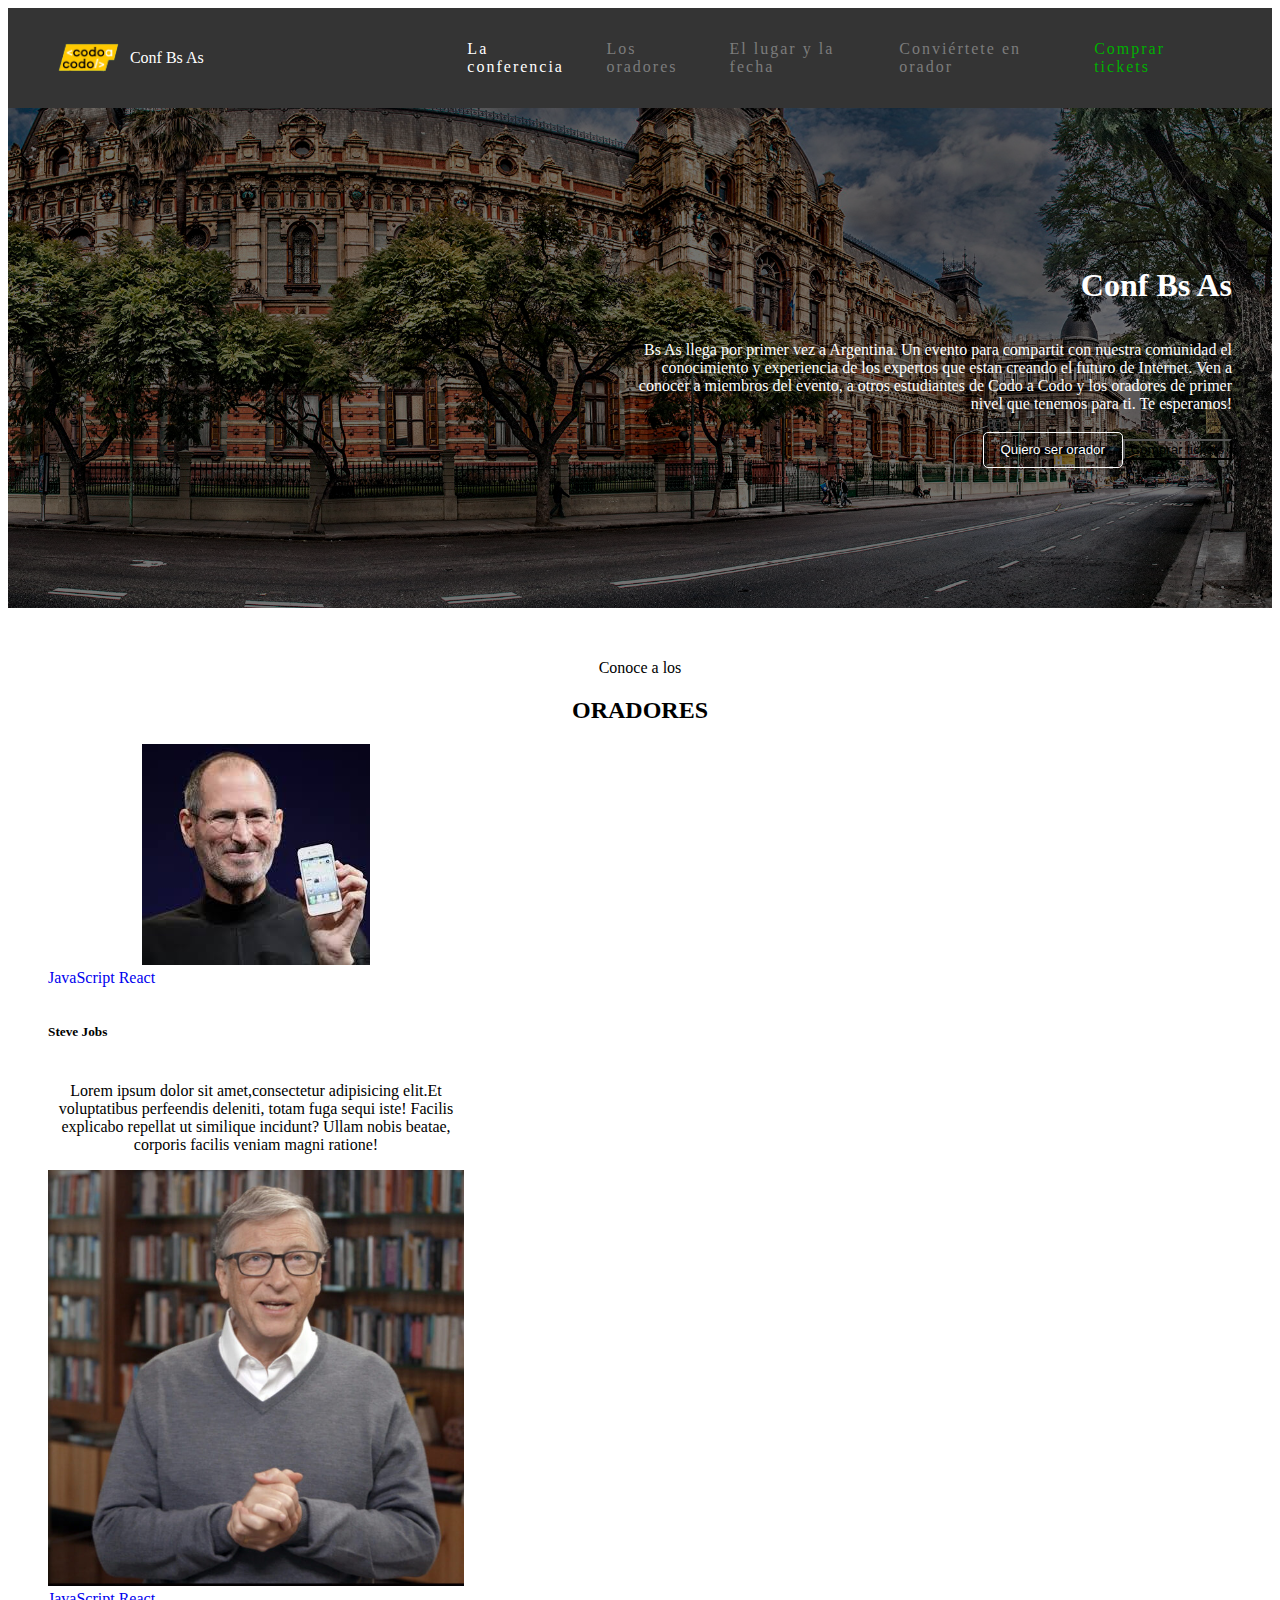
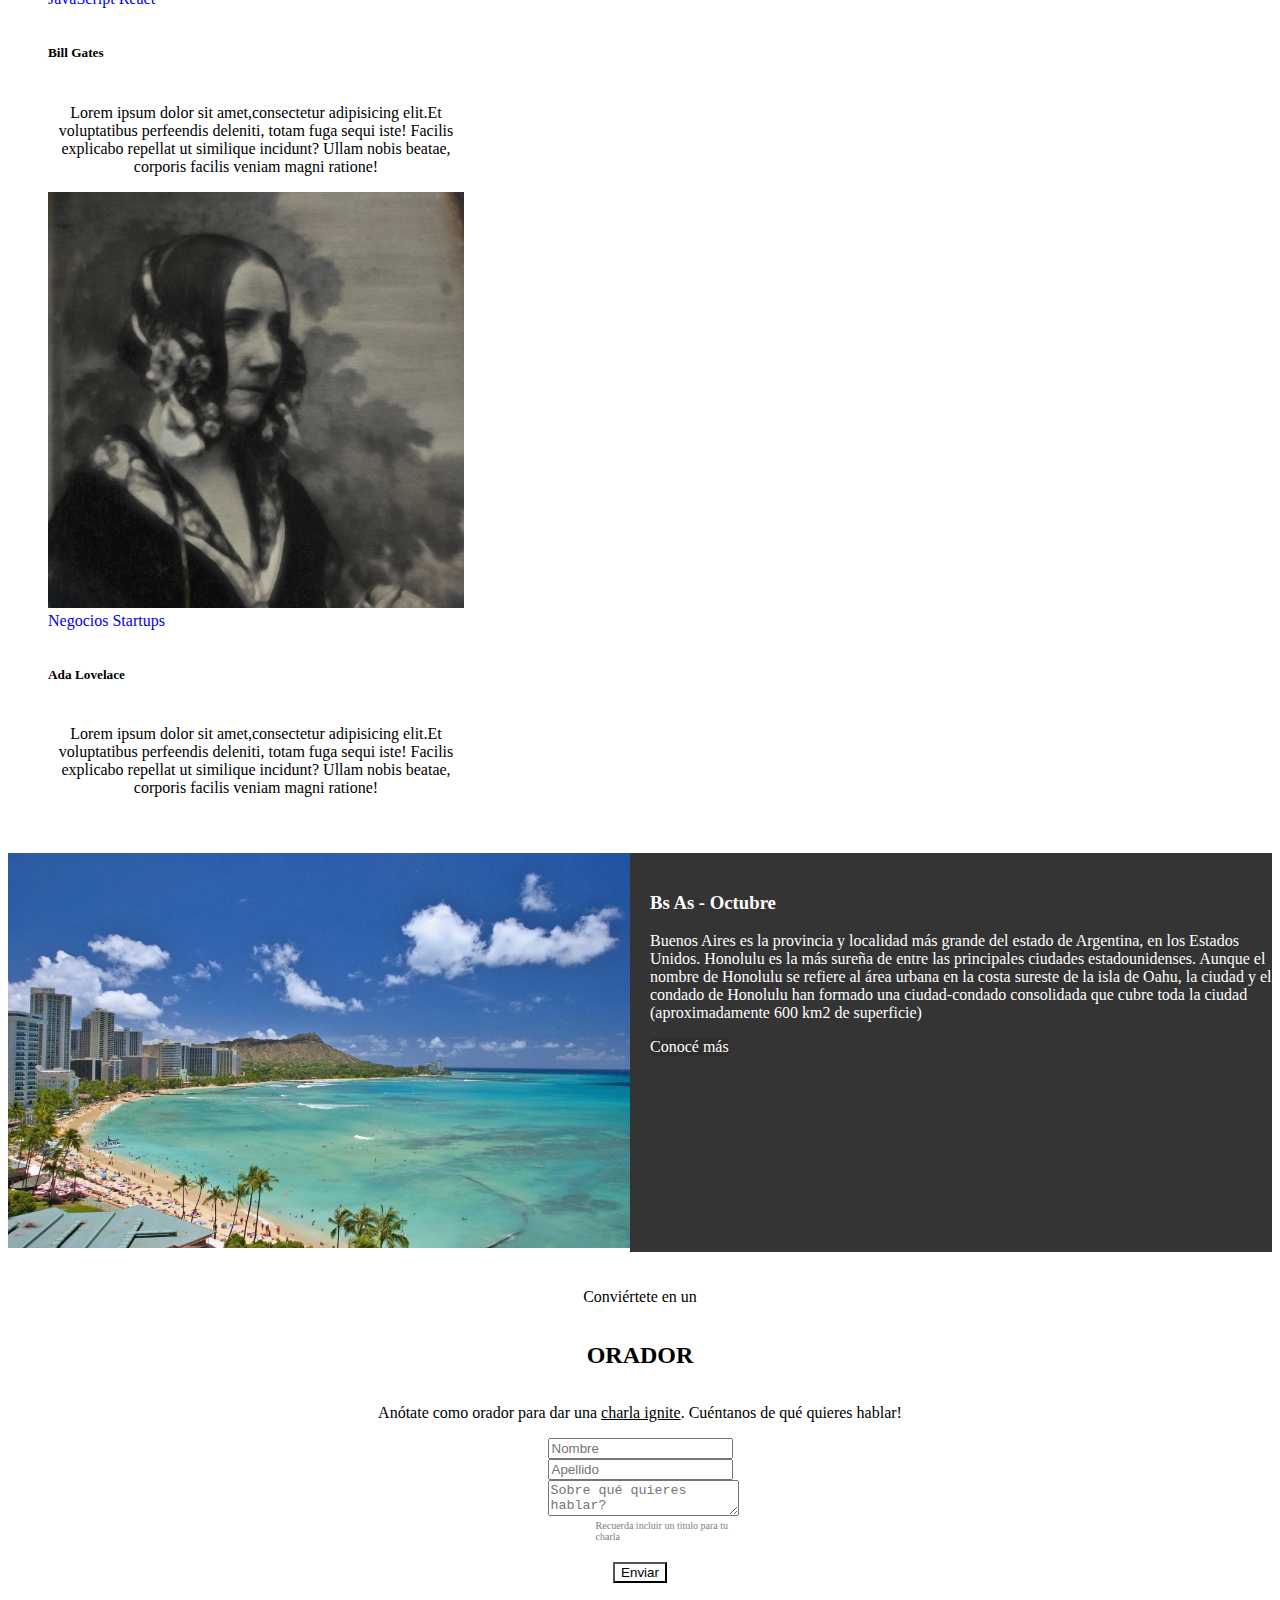
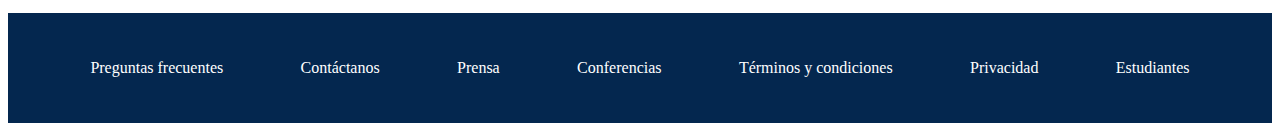
<file: index.html>
<!DOCTYPE html>
<html lang="en">
<head>
    <meta charset="UTF-8">
    <meta name="viewport" content="width=device-width, initial-scale=1.0">
    <link rel="stylesheet" href="style.css">
    <link href="https://cdn.jsdelivr.net/npm/bootstrap@5.3.2/dist/css/bootstrap.min.css" rel="stylesheet"
        integrity="sha384-T3c6CoIi6uLrA9TneNEoa7RxnatzjcDSCmG1MXxSR1GAsXEV/Dwwykc2MPK8M2HN" crossorigin="anonymous">
    <title>Conferencia Codo a Codo</title>
</head>
<body>
    <nav class="padre">
        <header class="header">
            <div class="menu">
                <div class="logo">
                    <img src="img/codoacodo.png" alt="">
                    <a href="#">Conf Bs As</a>
                </div>
                <nav class="nav">
                    <button class="nav-btn" onclick="accion()">Menú</button>
                    <a href="#" class="blanco desaparece ancla">La conferencia</a>
                    <a href="#" class="gris desaparece ancla">Los oradores</a>
                    <a href="#" class="gris desaparece ancla">El lugar y la fecha</a>
                    <a href="#" class="gris desaparece ancla">Conviértete en orador</a>
                    <a href="compraTickets.html" class="verde desaparece ancla" >Comprar tickets</a>
                </nav>
            </div>
        
            <div class="contenido">
                <h1>Conf Bs As</h1>
                <p>Bs As llega por primer vez a Argentina. Un evento para compartit con nuestra comunidad el conocimiento y experiencia de los expertos que estan creando el futuro de Internet. Ven a conocer a miembros del evento, a otros estudiantes de Codo a Codo y los oradores de 
                primer nivel que tenemos para ti. Te esperamos!</p>
                <div class="botones">
                    <button class="button">Quiero ser orador</button>
                    <a href="compraTickets.html"><button type="button" class="btn btn-success" id="abrirCompra" >Comprar tickets</button></a>
                </div>
            </div>
        </header>
        <div class="oradores">
            <p>Conoce a los</p>
            <h2>ORADORES</h2>
            <div class=" tarjetas ">
                <div class="card m-auto mt-5" style="width: 26rem">
                    <div class="card" style="width: 26rem;">
                        <img src="img/steve.jpg" class="card-img-top" alt="Steve" height="310.67">
                        <div class="card-body">
                            <div class="card-head">
                            <a href="#" class="btn btn-warning p-1 font p-1 fw-bold ">JavaScript</a>
                            <a href="#" class="btn btn-primary btn-sm fw-bold">React</a>
                            <h5 class="card-title">Steve Jobs</h5>
                            </div>
                            <p class="card-text">Lorem ipsum dolor sit amet,consectetur adipisicing elit.Et voluptatibus perfeendis
                                deleniti, totam fuga sequi iste! Facilis explicabo repellat ut similique incidunt? Ullam nobis
                                beatae, corporis facilis veniam magni ratione!</p>
            
                        </div>
                    </div>
                </div>
            
                <div class="card m-auto mt-5 margin" style="width: 26rem">
                    <div class="card" style="width: 26rem;">
                        <img src="img/bill.jpg" class="card-img-top" alt="bill">
                        <div class="card-body">
                            <div class="card-head">
                            <a href="#" class="btn btn-warning p-1 font p-1 fw-bold ">JavaScript</a>
                            <a href="#" class="btn btn-primary btn-sm fw-bold">React</a>
                            <h5 class="card-title">Bill Gates</h5>
                            </div>
                            <p class="card-text">Lorem ipsum dolor sit amet,consectetur adipisicing elit.Et voluptatibus perfeendis
                                deleniti, totam fuga sequi iste! Facilis explicabo repellat ut similique incidunt? Ullam nobis
                                beatae, corporis facilis veniam magni ratione!</p>
            
                        </div>
            
                    </div>
            
                </div>
            
                <div class="card m-auto mt-5 margin" style="width: 26rem">
                    <div class="card" style="width: 26rem;">
                        <img src="img/ada.jpeg" class="card-img-top" alt="ada">
                        <div class="card-body">
                            <div class="card-head">
                            <a href="#" class="btn btn-info  p-1 font p-1 fw-bold ">Negocios</a>
                            <a href="#" class="btn btn-danger btn-sm fw-bold">Startups</a>
                            <h5 class="card-title">Ada Lovelace</h5>
                            </div>
                            <p class="card-text">Lorem ipsum dolor sit amet,consectetur adipisicing elit.Et voluptatibus perfeendis
                                deleniti, totam fuga sequi iste! Facilis explicabo repellat ut similique incidunt? Ullam nobis
                                beatae, corporis facilis veniam magni ratione!</p>
            
                        </div>
                    </div>
                </div>
            </div>
        </div>
        <div class="informacion">
            <div class="foto">
                <img src="img/honolulu.jpg" alt="Honolulu">
            </div>
            <div class="info">
                <h3>Bs As - Octubre</h3>
                <p>Buenos Aires es la provincia y localidad más grande del estado de Argentina, en los Estados Unidos. Honolulu es la más sureña de entre las principales ciudades estadounidenses. Aunque el nombre de Honolulu se refiere al área urbana en la costa sureste de la isla de Oahu, la ciudad y el condado de Honolulu han formado una ciudad-condado consolidada que cubre toda la ciudad (aproximadamente 600 km2 de superficie)</p>
                <a href="#" class="btn">Conocé más</a>
            </div>
        </div>
        <div class="formulario">
            <p>Conviértete en un</p>
            <h2>ORADOR</h2>
            <p>Anótate como orador para dar una <u>charla ignite</u>. Cuéntanos de qué quieres hablar!</p>
            <div class="form">
            <form class=" row g-3 mt-3 d-flex  justify-content-center" action="enviar.php" method="post" enctype="">
            
                <div class="col-4   d-flex justify-content-end">
                    <label for="nombreUsuario" class="form-label"></label>
                    <input type="text" class="form-control" placeholder="Nombre">
                </div>
            
                <div class="col-4 d-flex justify-content-start ">
                    <label for="apellidoUsuario" class="form-label"></label>
                    <input type="text" class="form-control" placeholder="Apellido">
                </div>
            
                <div class="col-6">
                    <textarea class="textarea" placeholder="Sobre qué quieres hablar?"></textarea>
                </div>
            
                <div class="mensaje">
                    <p>Recuerda incluir un titulo para tu charla</p>
                </div>
                <div id="miButton">
                    <div class=" d-grid gap-2 col-6 mx-auto">
                        <button class="btn btn-success" type="button">Enviar</button>
            
                    </div>
                </div>
            </form>
            </div>
        </div>
        <div class="pie">
            <a href="#">Preguntas frecuentes</a>
            <a href="#">Contáctanos</a>
            <a href="#">Prensa</a>
            <a href="#">Conferencias</a>
            <a href="#">Términos y condiciones</a>
            <a href="#">Privacidad</a>
            <a href="#">Estudiantes</a>
        </div>
    </nav>


    <script src="https://cdn.jsdelivr.net/npm/bootstrap@5.3.2/dist/js/bootstrap.bundle.min.js"
        integrity="sha384-C6RzsynM9kWDrMNeT87bh95OGNyZPhcTNXj1NW7RuBCsyN/o0jlpcV8Qyq46cDfL"
        crossorigin="anonymous"></script>
    <script>
        function accion(){
            var ancla = document.getElementsByClassName('ancla');
            for(var i = 0; i < ancla.length; i++){
                ancla[i].classList.toggle('desaparece')
            }
        }
    </script>
</body>
</html>
</file>
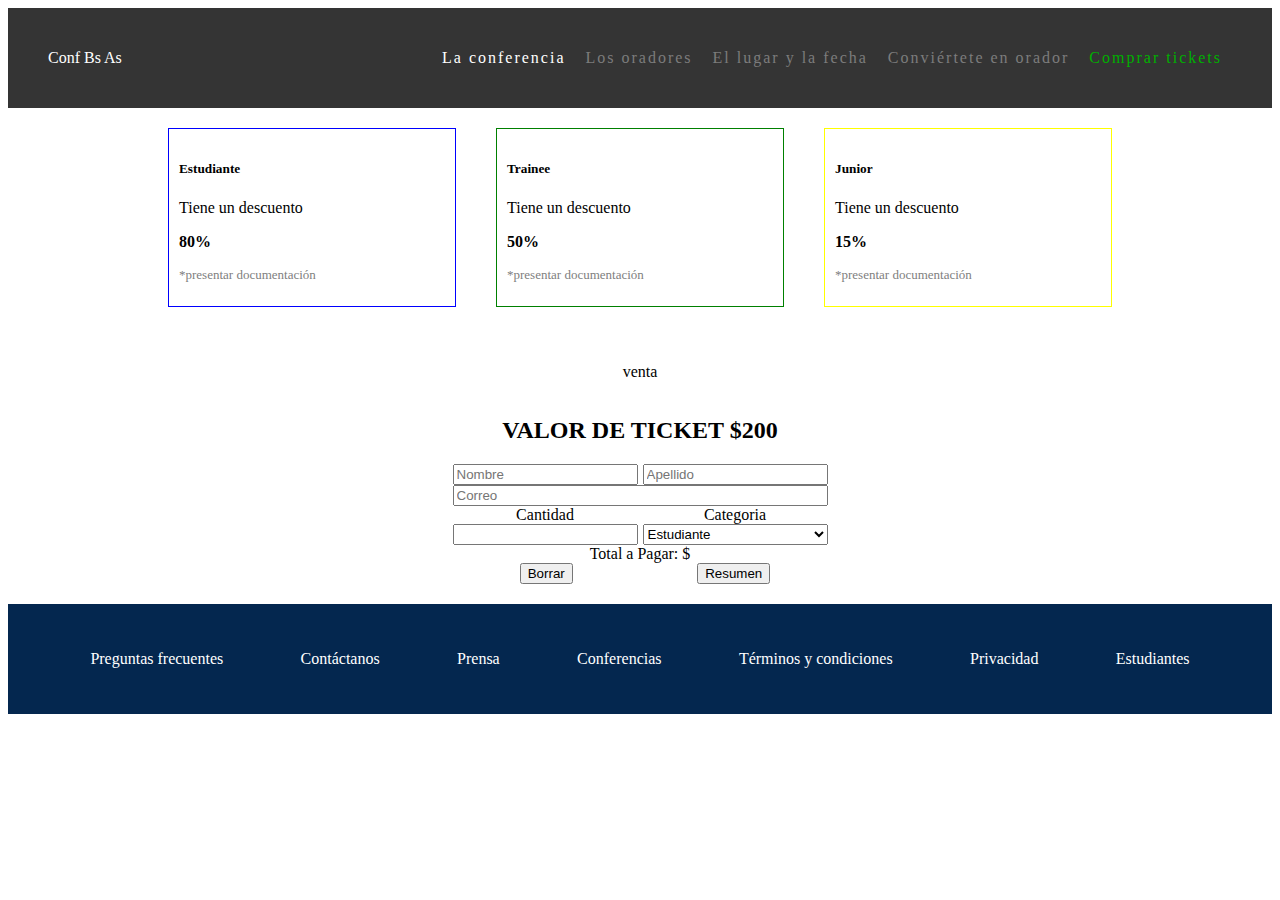
<file: compraTickets.html>
<!DOCTYPE html>
<html lang="en">
<head>
    <meta charset="UTF-8">
    <meta name="viewport" content="width=device-width, initial-scale=1.0">
    <link rel="stylesheet" href="tickets.css">
   
    <title>Compra de tickets</title>
</head>
<body>
    <nav class="padre">
    <header class="header">
        <div class="menu">
            <div class="logo">
                <a href="#">Conf Bs As</a>
            </div>
            <nav class="nav">
                <a href="#" class="blanco desaparece ancla">La conferencia</a>
                <a href="#" class="gris desaparece ancla">Los oradores</a>
                <a href="#" class="gris desaparece ancla">El lugar y la fecha</a>
                <a href="#" class="gris desaparece ancla">Conviértete en orador</a>
                <a href="#" class="verde desaparece ancla" id="abrirCompra">Comprar tickets</a>
            </nav>
        </div>
    </header>
    <div class="contenido">
        <div class="tarjetas">
                <div class="card text-center" id="card" style="width: 18rem;">
                    <div class="card-bodyE" id="Estudiante">
                        <h5 class="card-title">Estudiante</h5>
                        <p class="card-text">Tiene un descuento</p>
                        <p><b>80%</b></p>
                        <p class="mensaje">*presentar documentación</p>
                    </div>
                </div>
                
                <div class="card text-center" style="width: 18rem;">
                    <div class="card-bodyT" id="Trainee">
                        <h5 class="card-title">Trainee</h5>
                        <p class="card-text">Tiene un descuento</p>
                        <p><b>50%</b></p>
                        <p class="mensaje">*presentar documentación</p>
                    </div>
                </div>
                
                <div class="card text-center" style="width: 18rem;">
                    <div class="card-bodyJ" id="Junior">
                        <h5 class="card-title">Junior</h5>
                        <p class="card-text">Tiene un descuento</p>
                        <p><b>15%</b></p>
                        <p class="mensaje">*presentar documentación</p>
                    </div>
                </div>
        </div>
        <div class="formulario">
            <p>venta</p>
            <h2>VALOR DE TICKET $200</h2>
            <form id="form">
                <section>
                <div class="pF">
                    <div>
                        <input type="text" name="Nombre" id="Nombre" placeholder="Nombre">
                    </div>
                    <div>
                        <input type="text" name="Apellido" id="Apellido" placeholder="Apellido">
                    </div>
                </div>
                <div class="sF">
                    <input type="email" name="Correo" id="Correo" placeholder="Correo">
                </div>
                <div class="tF">
                    <label >Cantidad</label>
                    <label >Categoria</label>
                    <input type="number" name="cantidad" id="cantidad" min="0">
                    <select name="categoria" id="categoria">
                        <option value="Estudiante">Estudiante</option>
                        <option value="Trainee">Trainee</option>
                        <option value="Junior">Junior</option>
                    </select>
                </div>
                <div class="p-3 text-primary-emphasis bg-primary-subtle border border-primary-subtle rounded-3">
                    Total a Pagar: $ <span id="precioFinal"></span>
                </div>
                <div class="cF">
                <button class="btn btn-success" id="borrarBoton">Borrar</button>
                <button type="submit" class="btn btn-success" id="resumenBoton">Resumen</button>
                </div>
                </section>
            </form>
        </div>
    </div>
    <div class="pie">
        <a href="#">Preguntas frecuentes</a>
        <a href="#">Contáctanos</a>
        <a href="#">Prensa</a>
        <a href="#">Conferencias</a>
        <a href="#">Términos y condiciones</a>
        <a href="#">Privacidad</a>
        <a href="#">Estudiantes</a>
    </div>
    </nav>


    <link href="https://cdn.jsdelivr.net/npm/bootstrap@5.3.2/dist/css/bootstrap.min.css" rel="stylesheet"
        integrity="sha384-T3c6CoIi6uLrA9TneNEoa7RxnatzjcDSCmG1MXxSR1GAsXEV/Dwwykc2MPK8M2HN" crossorigin="anonymous">
    <script src="https://cdn.jsdelivr.net/npm/bootstrap@5.3.2/dist/js/bootstrap.bundle.min.js"
        integrity="sha384-C6RzsynM9kWDrMNeT87bh95OGNyZPhcTNXj1NW7RuBCsyN/o0jlpcV8Qyq46cDfL"
        crossorigin="anonymous"></script>
    <script src="https://code.jquery.com/jquery-3.2.1.slim.min.js"></script>
    <script src="https://maxcdn.bootstrapcdn.com/bootstrap/4.0.0/js/bootstrap.min.js"></script>
    <script src="comprarTickets.js"></script>
</body>
</html>
</file>
<file: style.css>
.padre {
    display: flex;
    flex-flow: column;
    flex-wrap: nowrap;
    width: auto;
}
a{
    text-decoration: none;
}
.header {
    background: url(img/ba1.jpg);
    background-position: center;
    background-size: cover;
    display: flex;
    flex-flow: column;
    flex-wrap: nowrap;
}
    .header a{
        color: #fff;
        text-decoration: none;
    }

    .menu{
    background: #343434;
    display: flex;
    flex-flow: row nowrap;
    height: 100px;
    }
        .logo{
        padding-left: 40px;
        display: flex;
        align-items: center;
        }
            .logo img{
            width: 20%;
            }
        .nav{
        display: flex;
        flex: 1 1 auto;
        align-items: center;
        justify-content: end;
        padding-right: 40px;
        }
            .nav .blanco{
            color: #fff;
            padding: 0 10px;
            letter-spacing: 2px;
            }
            .nav .gris {
            color: #7c7c7c;
            padding: 0 10px;
            letter-spacing: 2px;
            }
            .nav .verde{
            color: rgb(0, 175, 0);
            padding: 0 10px;
            letter-spacing: 2px;
            }

        .contenido{
        display: inline-flex;
        background: rgba(0, 0, 0, 0.548);
        height: 500px;
        flex: 1 1 auto;
        flex-direction: column;
        align-items: end;
        justify-content: center;
        text-align: end;
        padding-right: 40px;
        }
            .contenido h1{
            color: #fff;
            display: flex;
            justify-content: end;
            }
            .contenido p{
            color: #fff;
            display: flex;
            align-content: end;
            width: 50%;
            }
            .botones{
                display: flex;
                align-items: center;
            }
            .button{
                cursor: pointer;
                    border: 1px solid #fefefe;
                    background-color: transparent;
                    height: 36px;
                    width: 140px;
                    border-radius: 5px;
                    color: #fff;
                    font-size: auto;
            }
            .button:hover{
                background: rgba(0, 0, 0, .5);
                    border-radius: 5px;
                    border-color: #fff;
                    border-width: 1px;
            }
.oradores{
display: inline-block;
text-align: center;
padding: 0;
margin-top: 15px;
margin-bottom: 0;
padding-bottom: 40px
}
    .oradores p{
        padding-top: 20px;
        text-align: center;
    }

.tarjetas{
    padding-left: 40px;
    padding-right: 40px;
    display: flex;
    flex: 1 1 auto;
}
    .tarjetas .card-head{
        text-align: start;
    }
    .tarjetas .card-title{
        padding-top: 15px;
    }

.informacion{
    display: flex;
    border-color: 20px solid rgb(255, 255, 255);
    width: auto;
    height: auto;
    flex: auto;
}
    .foto{
        flex: 1;

    }
    img{
    max-width: 100%;
    height: auto;
    }


.info{
    background: #343434;
    color: #fff;
    flex: 1;
    align-items: center;
    padding-left: 20px;
    padding-top: 20px;
}
.info a{
    background: rgba(0, 0, 0, .1);
    text-decoration: none;
    display: inline-block;
    color: #fff;
    border-radius: 5px;
    border-color: #fff;
    border-width: 1px;
}
    .info a:hover{
    background: rgba(0,0,0,.5);
    border-radius: 5px;
    border-color: #fff;
    border-width: 1px;
    }

.formulario{
    padding: 20px;
    text-align: center;
    display: flex;
    flex-direction: column;
}
    .form{
        display: flex;
        justify-content: center;
        align-items: center;
        
    }
    .textarea {
    height: 100%;
    width: 100%;
    
    }
    .mensaje p{
    text-align: left;
    margin-left: 300px;
    margin-top: 0;
    margin-bottom: 10px;
    padding: 0;
    font-size: 10px;
    color: gray;
    }
    .btn-success {
        background-color: var(--colorbtn);
        margin-top: 10px;
        margin-bottom: 10px;
    }

.pie{
    background: rgb(4, 39, 79);
    display: flex;
    flex-wrap: wrap;
    padding: 5px;
    justify-content: space-evenly;
    height: 100px;
    align-items: center;
}
    .pie a{
        text-decoration: none;
        color: #fff;
    }
    .pie a:hover{
        color: #7c7c7c;
    }

.nav-btn{
    cursor: pointer;
    background-color: transparent;
    height: 36px;
    width: 140px;
    border-radius: 5px;
    color: #fff;
    font-size: auto;
    display: none;
}



@media (max-width: 1350px){
    .oradores{
        flex-direction: column;
    }
    .tarjetas{
        flex-direction: column;
    }
    .mensaje p{
        margin-left: 26%;
    }
}

@media (max-width: 918px){
    .informacion{
        flex-direction: column;
    }
    .btn{
        margin-bottom: 10px;
    }
}

@media (max-width: 886px){
    .menu{
        height: auto;
    }
    .nav{
        flex-direction: column;
        align-items: end;
        justify-content: center;
    }
    .nav-btn{
        display: inline-block;
    }
    .desaparece{
        display: none;
    }
    .ancla{
        flex-direction: column;
    }
}
</file>
<file: tickets.css>
.padre {
    display: flex;
    flex-flow: column;
    flex-wrap: nowrap;
    width: auto;
}
a{
    text-decoration: none;
}
.header {
    background: url(img/ba1.jpg);
    background-position: center;
    background-size: cover;
    display: flex;
    flex-flow: column;
    flex-wrap: nowrap;
}

.header a {
    color: #fff;
    text-decoration: none;
}



.menu {
    background: #343434;
    display: flex;
    flex-flow: row nowrap;
    height: 100px;
}
        .logo {
            padding-left: 40px;
            display: flex;
            align-items: center;
        }
.nav {
    display: flex;
    flex: 1 1 auto;
    align-items: center;
    justify-content: end;
    padding-right: 40px;
}

.nav .blanco {
    color: #fff;
    padding: 0 10px;
    letter-spacing: 2px;
}

.nav .gris {
    color: #7c7c7c;
    padding: 0 10px;
    letter-spacing: 2px;
}

.nav .verde {
    color: rgb(0, 175, 0);
    padding: 0 10px;
    letter-spacing: 2px;
}

.tarjetas{
    display: flex;
    justify-content: center;
    margin-top: auto;
}

.card{
    margin-top: 20px;
    margin-bottom: 20px;
    margin-right: 20px;
    margin-left: 20px;
}

.card-bodyE{
    padding: 10px;
    border-style: solid;
    border-width: 1.5px;
    border-color: blue;
}

.card-bodyT {
    padding: 10px;
    border-style: solid;
    border-width: 1.5px;
    border-color: green;
}

.card-bodyJ {
    padding: 10px;
    border-style: solid;
    border-width: 1.5px;
    border-color: yellow;
}

.mensaje{
    font-size: 13px;
    color: gray;
}

.formulario {
    padding: 20px;
    text-align: center;
    display: flex;
    flex-direction: column;
}

form {
    display: grid;
    place-items: center;
    row-gap: 10px;
    align-items: stretch;
}

.pF {
    display: grid;
    grid-template-columns: 1fr 1fr;
    column-gap: 5px;   
}
.sF {
    display: grid;
    grid-template-columns: 100%;
    
}

.tF {
    display: grid;
    grid-template-columns: 1fr 1fr;
    column-gap: 5px;
    }


.cF {
    display: grid;
    grid-template-columns: 1fr 1fr;
}

.botones {
    display: inline-block;
    width: 62%;
    justify-content: center;
    margin: auto;
    
}

    .btn {
        margin: auto;
        
    }
.pie {
    background: rgb(4, 39, 79);
    display: flex;
    flex-wrap: wrap;
    padding: 5px;
    justify-content: space-evenly;
    height: 100px;
    align-items: center;
}

.pie a {
    text-decoration: none;
    color: #fff;
}

.pie a:hover {
    color: #7c7c7c;
}
</file>
